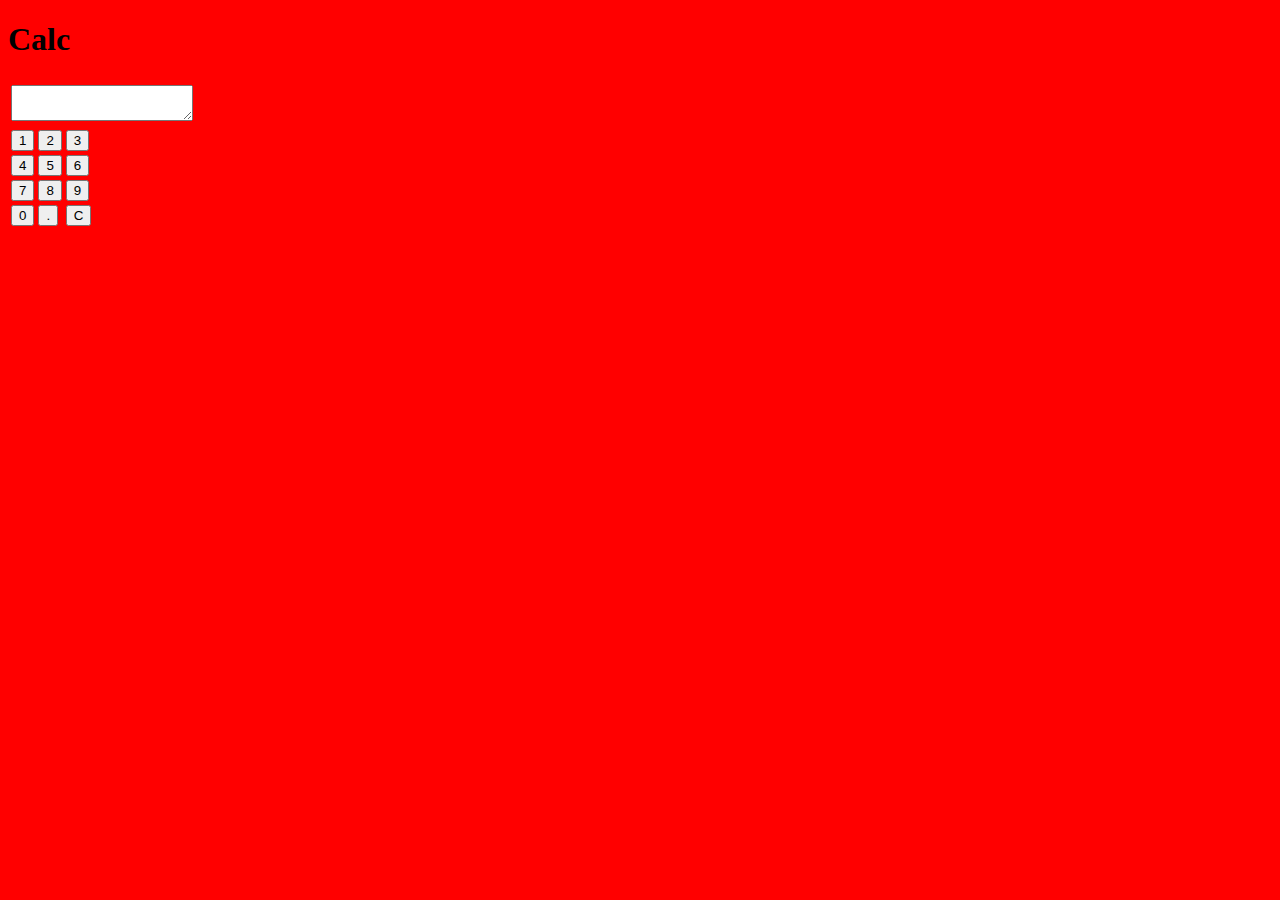
<file: index.html>
<!DOCTYPE HTML PUBLIC "-//W3C//DTD HTML 4.01 Transitional//EN"
"http://www.w3.org/TR/html4/loose.dtd">
<html xmlns="http://www.w3.org/1999/xhtml">
	<script src="/lib/jquery/jquery-1.4.2.js"></script>
	<script src="/calc.js"></script>
	<link rel="stylesheet" href="/calc.css">
    <head>
        <meta http-equiv="Content-Type" content="text/html; charset=utf-8" />
        <title>JQuery calculator</title>
    </head>
    <body>
        <h1>Calc</h1>
		<table width="195" height="47">
			<tr>
				<td><textarea class="display"></textarea></td>
			</tr>
		</table>
		<table id="keyarea">
		<tr>
			<td>
				<button class="nappi" data-value=1>1</button>
			</td>
			<td>
				<button class="nappi">2</button>
			</td>
			<td>
				<button class="nappi">3</button>
			</td>
		</tr>
		<tr>
			<td>
				<button class="nappi">4</button>
			</td>
			<td>
				<button class="nappi">5</button>
			</td>
			<td>
				<button class="nappi">6</button>
			</td>
		</tr>
		<tr>
			<td>
				<button class="nappi">7</button>
			</td>
			<td>
				<button class="nappi">8</button>
			</td>
			<td>
				<button class="nappi">9</button>
			</td>
		</tr>
		<tr>
			<td>
				<button class="nappi">0</button>
			</td>
			<td>
				<button class="nappi">.</button>
			</td>
			<td>
				<button class="nappi">C</button>
			</td>
		</tr>
		</table>
    </body>
</html>
</file>
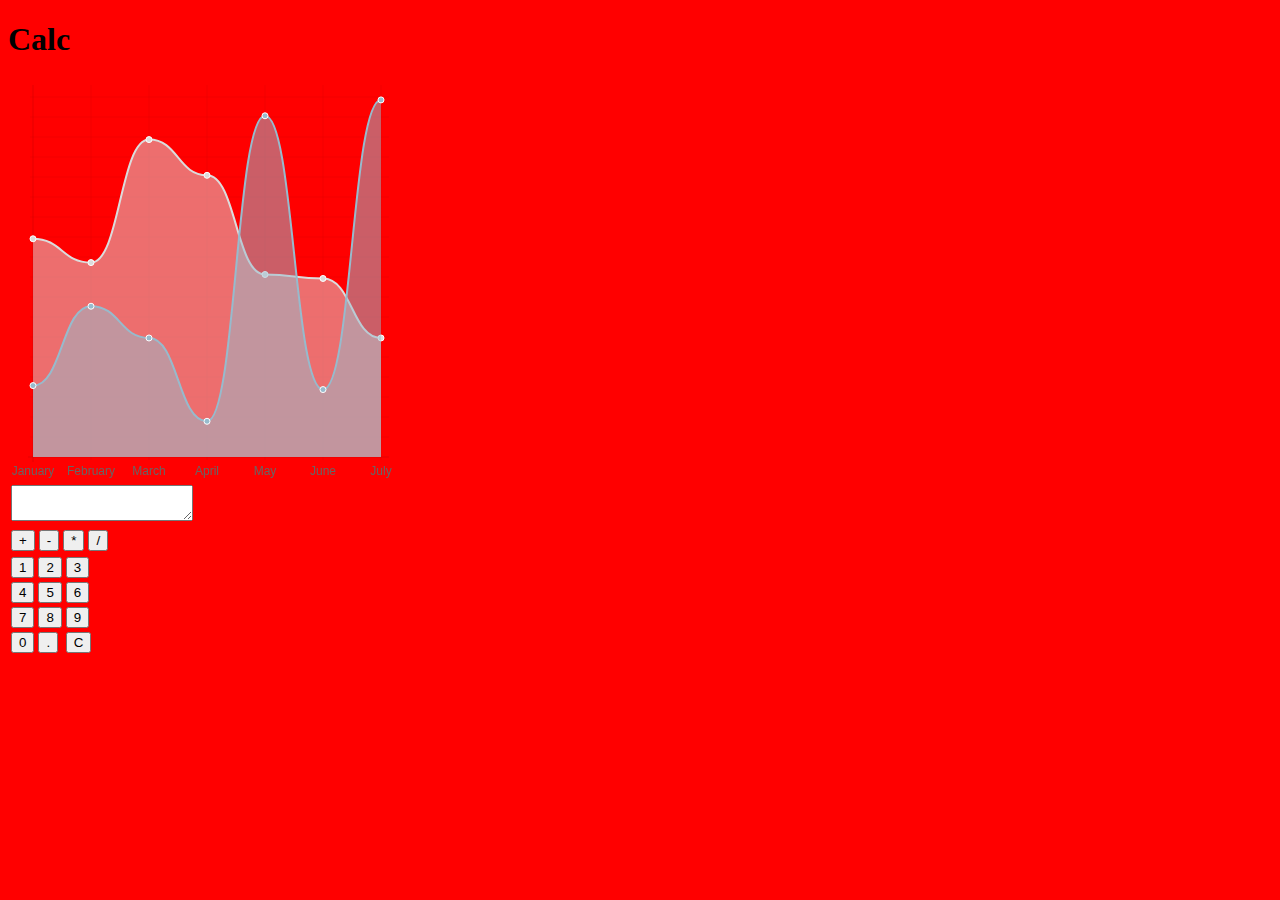
<file: calc.html>
<!DOCTYPE HTML PUBLIC "-//W3C//DTD HTML 4.01 Transitional//EN"
"http://www.w3.org/TR/html4/loose.dtd">
<html xmlns="http://www.w3.org/1999/xhtml">
        <script src="lib/jquery/jquery-1.9.1.js"></script>
        <script src="calc.js"></script>
		<script src="lib/Chart.js"></script>
        <link rel="stylesheet" href="calc.css">
    <head>
        <meta http-equiv="Content-Type" content="text/html; charset=utf-8" />
        <title>JQuery calculator</title>
    </head>
    <body>
        <h1>Calc</h1>
				<canvas id="myChart" width="400" height="400"></canvas>
                <table width="195" height="47">
                        <tr>
                                <td><textarea class="display" data-hascomma=false></textarea></td>
								<td><textarea class="memory"></textarea></td>
                        </tr>
                </table>
				<table id="operators" data-hasoperand=false>
					<tr>
						<td><button class="oper" data-value='+'>+</button></td>
						<td><button class="oper" data-value='-'>-</button></td>
						<td><button class="oper" data-value='*'>*</button></td>
						<td><button class="oper" data-value='/'>/</button></td>	
					</tr>
				</table>
                <table id="keyarea">
                <tr>
                        <td>
                                <button class="nappi" data-value='1'>1</button>
                        </td>
                        <td>
                                <button class="nappi" data-value='2'>2</button>
                        </td>
                        <td>
                                <button class="nappi" data-value='3'>3</button>
                        </td>
						<td>
								<textarea class="operatorplace"></textarea>
						</td>
                </tr>
                <tr>
                        <td>
                                <button class="nappi" data-value='4'>4</button>
                        </td>
                        <td>
                                <button class="nappi" data-value='5'>5</button>
                        </td>
                        <td>
                                <button class="nappi" data-value='6'>6</button>
                        </td>
                </tr>
                <tr>
                        <td>
                                <button class="nappi" data-value='7'>7</button>
                        </td>
                        <td>
                                <button class="nappi" data-value='8'>8</button>
                        </td>
                        <td>
                                <button class="nappi" data-value='9'>9</button>
                        </td>
                </tr>
                <tr>
                        <td>
                                <button class="nappi" data-value='0'>0</button>
                        </td>
                        <td>
                                <button class="nappi" data-value='.'>.</button>
                        </td>
                        <td>
                                <button class="nappi" data-value='C'>C</button>
                        </td>
                </tr>
                </table>
    </body>
</html>
</file>
<file: calc.css>
body {
	background-color:red;
}
.nappi {
	bgColor:#0000a0;
}
.pressed {
	border-bottom-color:blue;
	
}
.operatorplace {
	display:none;
}
.memory {
	display:none;
}
</file>
